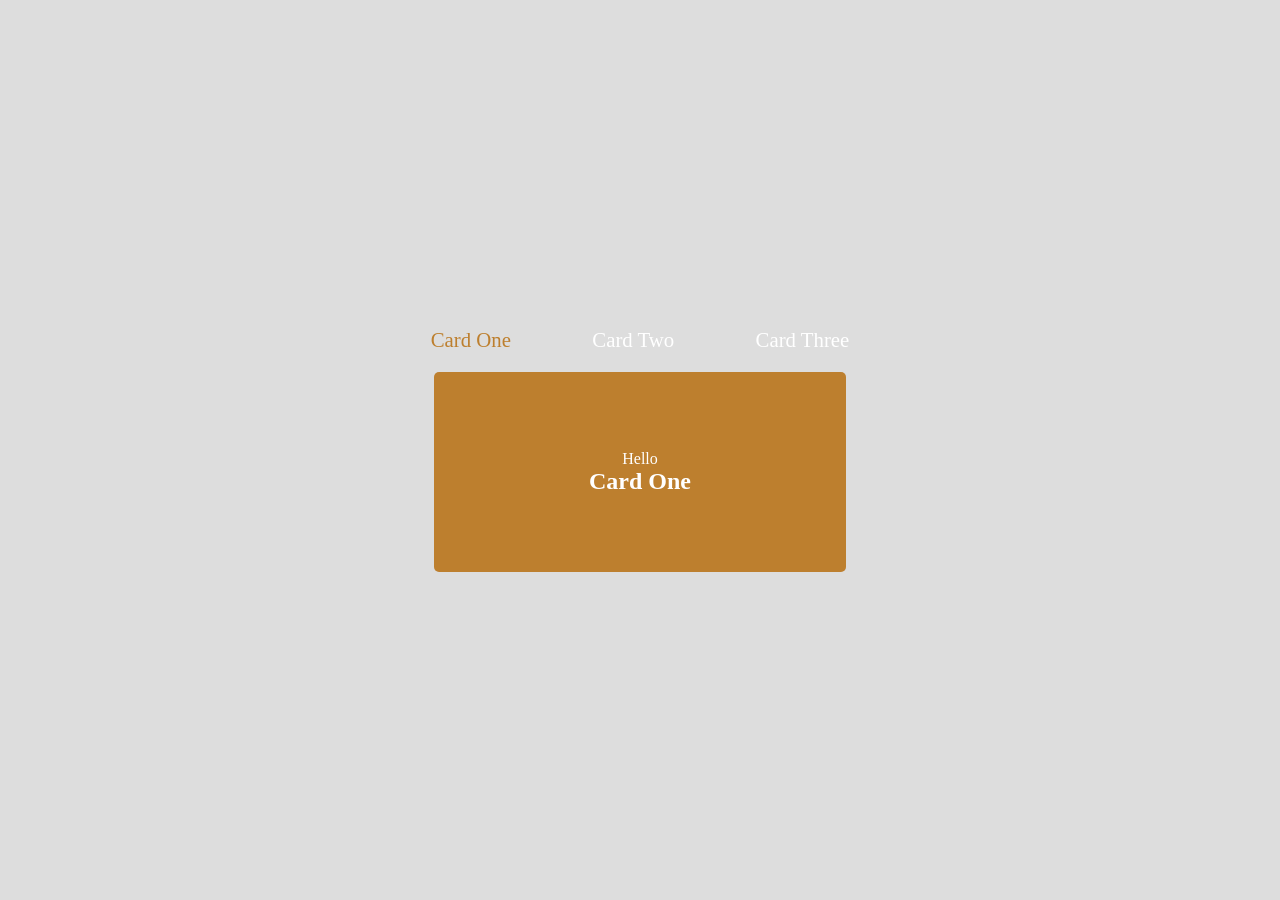
<file: Higher Order Function/forEach/index.html>
<!DOCTYPE html>
<html lang="en">
<head>
    <meta charset="UTF-8">
    <meta name="viewport" content="width=device-width, initial-scale=1.0">
    <link rel="stylesheet" href="style.css">
    <title>Document</title>
</head>
<body>

<div class="cards">
    <ul>
        <li class="active">card one</li>
        <li>card two</li>
        <li>card three</li>
    </ul>
    <div class="cards-row">
<div class="card active">
    <p>Hello</p>
    <h2>Card One</h2>
</div>
<div class="card"> 
    <p>Hello</p>
    <h2>Card Two</h2>
</div>
<div class="card">    
    <p>Hello</p>
    <h2>Card Three</h2>
</div>
    </div>
</div>

    <script src="script.js"></script>
</body>
</html>
</file>
<file: Higher Order Function/forEach/style.css>
*{
    box-sizing: border-box;
    padding: 0;
    margin: 0;
}

body {
height: 100vh;
padding: 0 15px;
display: flex;
align-items: center;
justify-content: center;
background-color: #ddd;
}



.cards {
    width: 100%;
    height: 80%;
    display: flex;
    align-items: center;
    justify-content: center;
    flex-direction: column;
}

ul {
    list-style: none;
    display: flex;
    align-items: center;
    justify-content: space-around;
    width: 500px;
 
}

li {
   
    text-transform: capitalize;
    font-size: 1.3rem;
    cursor: pointer;
    color: #fff;
}

li:hover{
    color: #ffffffb9;
}
li.active:nth-child(1) {
    color: #bd7f2e;
}
li.active:nth-child(2) {
    color: #2e7fbd;
}
li.active:nth-child(3) {
    color: #7fbd2e;
}

.cards-row{
    display: flex;
    align-items: center;
    justify-content: space-around;
    width: 100%;
    
}

.card {
    background-color: #fff;
    width: calc(100% / 3 - 5px);
    height: 200px;
    display: flex;
    align-items: center;
    justify-content: center;
    flex-direction: column;
    margin-top: 20px;
    display: none;
    border-radius: 5px;
    color: #fff;

}

.card:nth-child(1) {
    background-color: #bd7f2e;
}

.card:nth-child(2) {
    background-color: #2e7fbd;
}

.card:nth-child(3) {
    background-color: #7fbd2e;
}

.active {
    display: FLEX;
}
</file>
